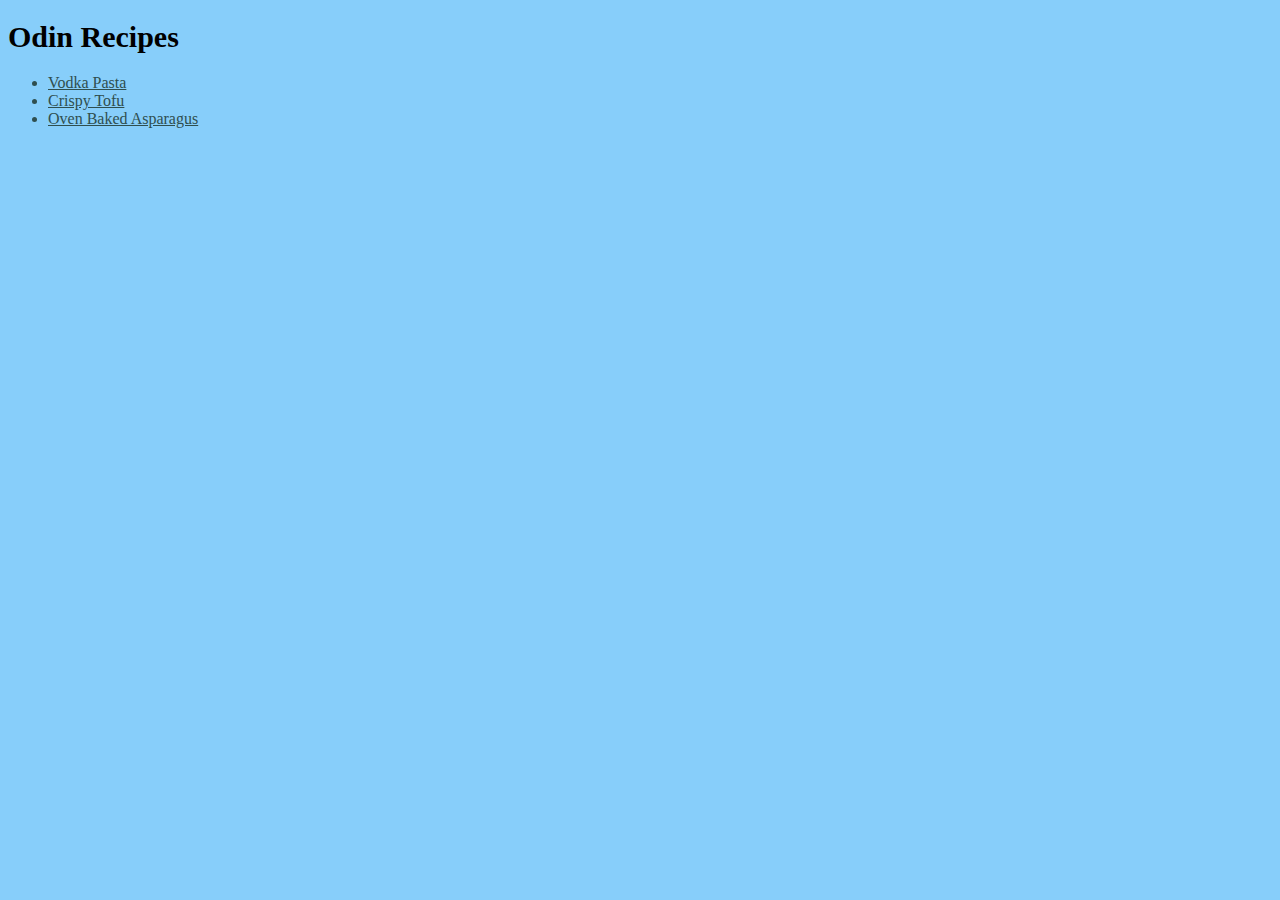
<file: index.html>
<!DOCTYPE html>
<html lang="en">
    <head>
        <meta charset="UTF-8">
        <title>Odin Recipes</title>
        <link rel="stylesheet" href="style.css">
    </head>
    
    <body>
        <h1>Odin Recipes</h1>
        <ul>
            <li><a href="./recipes/vodkapasta.html">Vodka Pasta</a></li>
            <li><a href="./recipes/crispytofu.html">Crispy Tofu</a></li>
            <li><a href="./recipes/asparagus.html">Oven Baked Asparagus</a></li>
        </ul>
    </body>
</html>
</file>
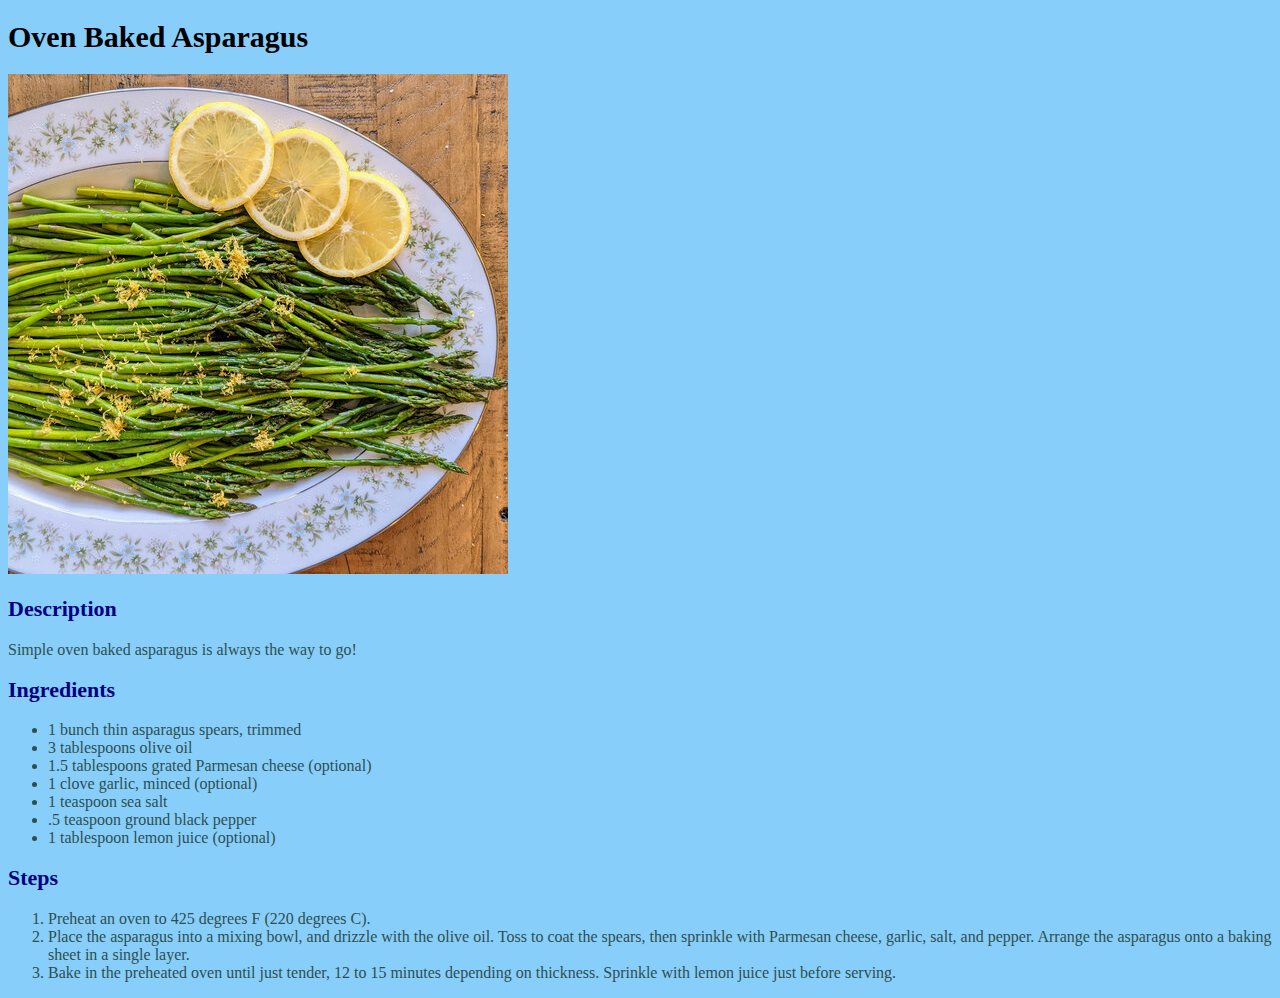
<file: recipes/asparagus.html>
<!DOCTYPE html>
<html lang="en">
    <head>
        <meta charset="UTF-8">
        <title>Oven Baked Asparagus</title>
        <link rel="stylesheet" href="../style.css">
    </head>

    <body>
        <h1>Oven Baked Asparagus</h1>
        <img src="../img/asparagus500.jpg">

        <h2>Description</h2>
        <p>Simple oven baked asparagus is always the way to go!</p>

        <h2>Ingredients</h2>
        <ul>
            <li>1 bunch thin asparagus spears, trimmed</li>
            <li>3 tablespoons olive oil</li>
            <li>1.5 tablespoons grated Parmesan cheese (optional)</li>
            <li>1 clove garlic, minced (optional)</li>
            <li>1 teaspoon sea salt</li>
            <li>.5 teaspoon ground black pepper</li>
            <li>1 tablespoon lemon juice (optional)</li>
        </ul>

        <h2>Steps</h2>
        <ol>
            <li>Preheat an oven to 425 degrees F (220 degrees C).</li>
            <li>Place the asparagus into a mixing bowl, and drizzle with the olive oil. 
                Toss to coat the spears, then sprinkle with Parmesan cheese, garlic, salt, 
                and pepper. Arrange the asparagus onto a baking sheet in a single layer.</li>
            <li>Bake in the preheated oven until just tender, 12 to 15 minutes depending on thickness. 
                Sprinkle with lemon juice just before serving.</li>
        </ol>
    </body>
</html>
</file>
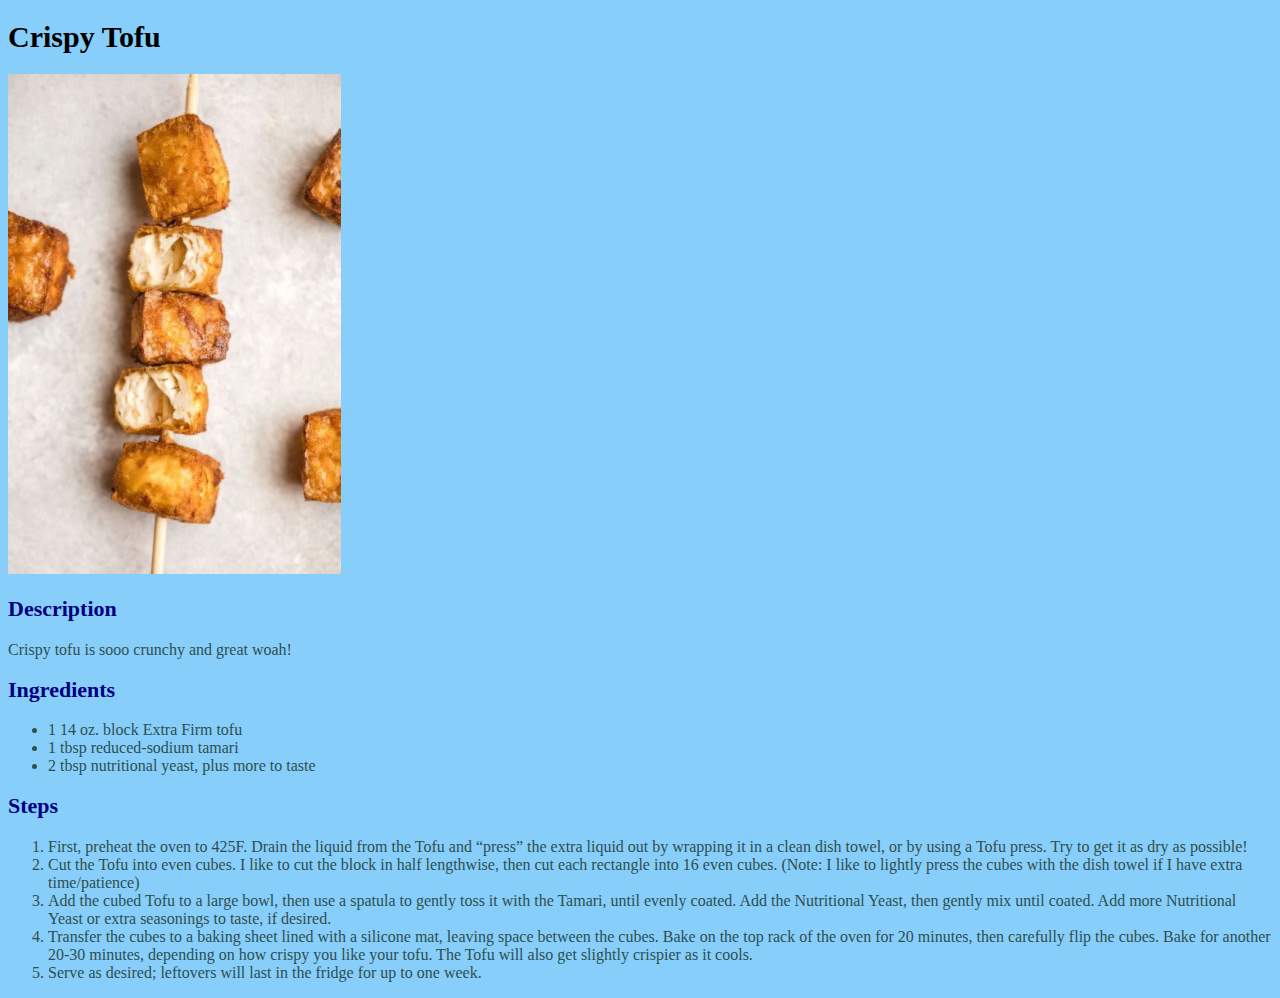
<file: recipes/crispytofu.html>
<!DOCTYPE html>
<html lang="en">
    <head>
        <meta charset="UTF-8">
        <title>Crispy Tofu</title>
        <link rel="stylesheet" href="../style.css">
    </head>

    <body>
        <h1>Crispy Tofu</h1>
        <img src="../img/tofu500.jpg">

        <h2>Description</h2>
        <p>Crispy tofu is sooo crunchy and great woah!</p>

        <h2>Ingredients</h2>
        <ul>
            <li>1 14 oz. block Extra Firm tofu</li>
            <li>1 tbsp reduced-sodium tamari</li>
            <li>2 tbsp nutritional yeast, plus more to taste</li>
        </ul>

        <h2>Steps</h2>
        <ol>
            <li>First, preheat the oven to 425F. Drain the liquid from the Tofu and 
                “press” the extra liquid out by wrapping it in a clean dish towel, or 
                by using a Tofu press. Try to get it as dry as possible!</li>
            <li>Cut the Tofu into even cubes. I like to cut the block in half lengthwise, 
                then cut each rectangle into 16 even cubes.  (Note: I like to lightly press 
                the cubes with the dish towel if I have extra time/patience)</li>
            <li>Add the cubed Tofu to a large bowl, then use a spatula to gently toss it with 
                the Tamari, until evenly coated. Add the Nutritional Yeast, then gently mix until 
                coated. Add more Nutritional Yeast or extra seasonings to taste, if desired.</li>
            <li>Transfer the cubes to a baking sheet lined with a silicone mat, leaving space between 
                the cubes. Bake on the top rack of the oven for 20 minutes, then carefully flip the cubes. 
                Bake for another 20-30 minutes, depending on how crispy you like your tofu. The Tofu will 
                also get slightly crispier as it cools. </li>
            <li>Serve as desired; leftovers will last in the fridge for up to one week.</li>
        </ol>
    </body>
</html>
</file>
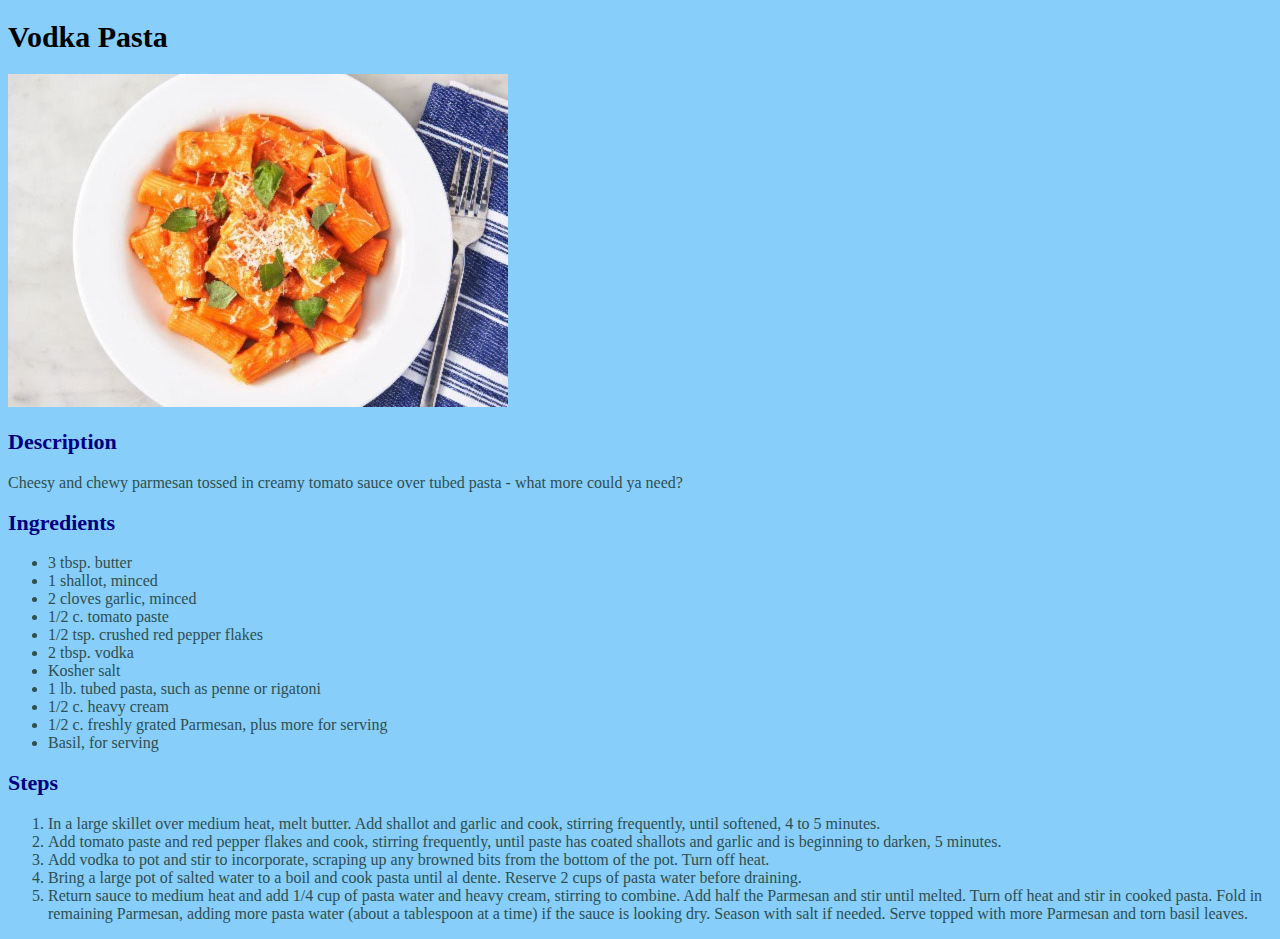
<file: recipes/vodkapasta.html>
<!DOCTYPE html>
<html lang="en">
    <head>
        <meta charset="UTF-8">
        <title>Vodka Pasta</title>
        <link rel="stylesheet" href="../style.css">
    </head>

    <body>
        <h1>Vodka Pasta</h1>
        <img src="../img/vodkapasta500.jpg">

        <h2>Description</h2>
        <p>Cheesy and chewy parmesan tossed in creamy tomato sauce over tubed pasta - what more could 
        ya need?</p>

        <h2>Ingredients</h2>
        <ul>
            <li>3 tbsp. butter</li>
            <li>1 shallot, minced</li>
            <li>2 cloves garlic, minced</li>
            <li>1/2 c. tomato paste</li>
            <li>1/2 tsp. crushed red pepper flakes</li>
            <li>2 tbsp. vodka</li>
            <li>Kosher salt</li>
            <li>1 lb. tubed pasta, such as penne or rigatoni</li>
            <li>1/2 c. heavy cream</li>
            <li>1/2 c. freshly grated Parmesan, plus more for serving</li>
            <li>Basil, for serving</li>
        </ul>

        <h2>Steps</h2>
        <ol>
            <li>In a large skillet over medium heat, melt butter. Add shallot and garlic and cook, stirring frequently, 
                until softened, 4 to 5 minutes.</li>
            <li>Add tomato paste and red pepper flakes and cook, stirring frequently, until paste has coated shallots 
                and garlic and is beginning to darken, 5 minutes.</li>
            <li>Add vodka to pot and stir to incorporate, scraping up any browned bits from the bottom of the pot. 
                Turn off heat.</li>
            <li>Bring a large pot of salted water to a boil and cook pasta until al dente. Reserve 2 cups of pasta water 
                before draining.</li>
            <li>Return sauce to medium heat and add 1/4 cup of pasta water and heavy cream, stirring to combine. Add half 
                the Parmesan and stir until melted. Turn off heat and stir in cooked pasta. Fold in remaining Parmesan, 
                adding more pasta water (about a tablespoon at a time) if the sauce is looking dry. Season with salt if 
                needed. Serve topped with more Parmesan and torn basil leaves.</li>
        </ol>
    </body>
</html>
</file>
<file: style.css>
* {
    background-color: lightskyblue;
    color: darkslategray;
    font-family: Georgia, 'Times New Roman', Times, serif;
}

h1 {
    color: black;
    font-size: 30px;
}

h2 {
    color: navy;
    font-size: 22px;
}
</file>
